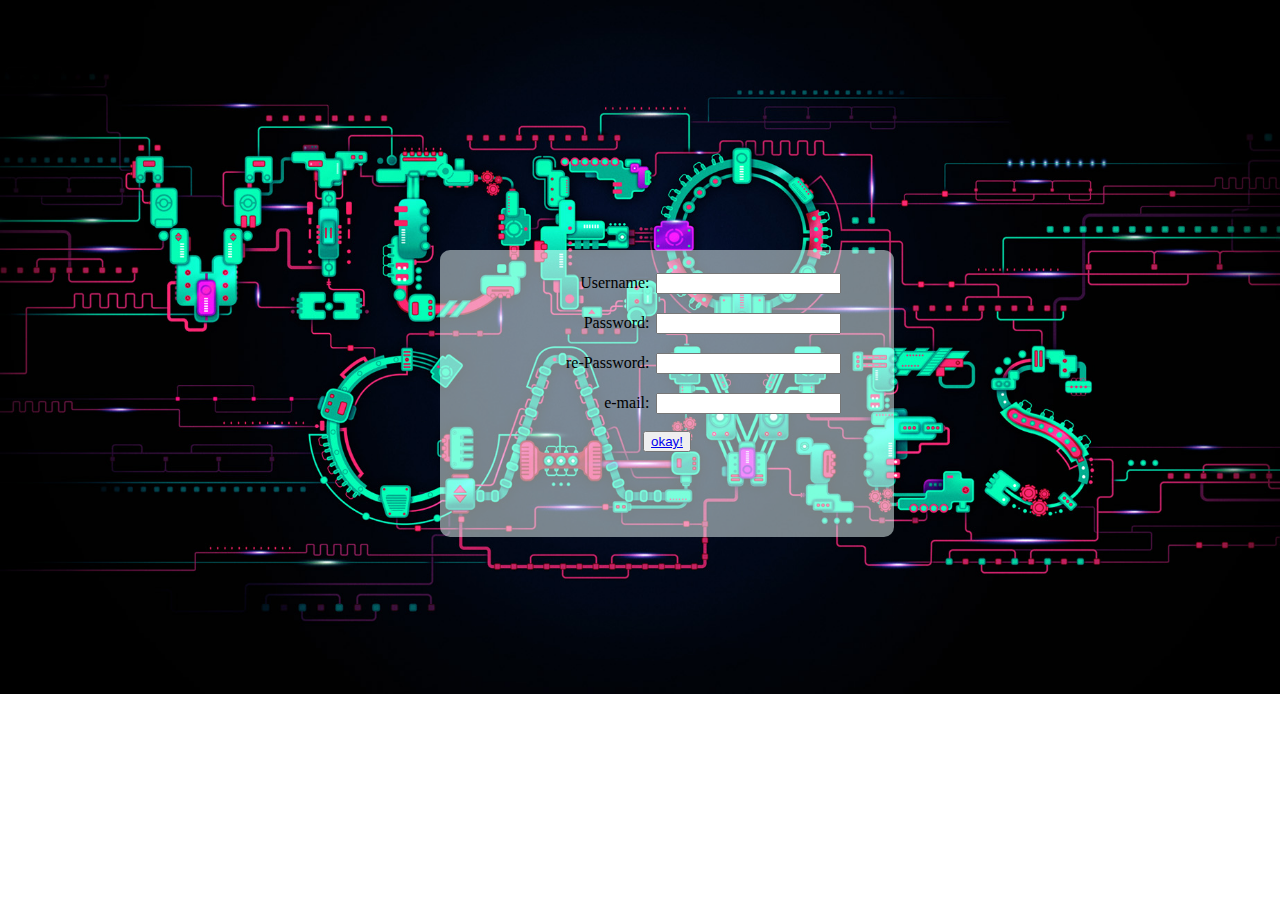
<file: templates/sign_up.html>
<!DOCTYPE html>
<html lang="en">
<head>
    <meta charset="UTF-8">
    <title>sign up</title>
    <link rel="stylesheet" href="../static/sign_up.css"/>
</head>

    <form action="">
    <div id="signup_frame">
        <p><label class="label_input">Username:</label><input type="text" id="Username" class="text_field"/></p>
        <p><label class="label_input">Password: </label><input type="password" id="Password" class="text_field"></p>
        <p><label class="label_input">re-Password: </label><input type="password" id="re-Password" class="text_field"></p>
        <p><label class="label_input">e-mail: </label><input type="text" id="e-mail" class="text_field"/></p>
        <button><a href="/login">okay!</a></button>
    </div>
</div>
</form>
</body>
</html>
</file>
<file: static/sign_up.css>
body{
	background-image: url("backgroud.jpg");
	background-size: 100%;
	background-repeat: no-repeat;
}

#signup_frame{
	width: 444px;
	height: 277px;
	padding: 5px;

	position: absolute;
	left: 50%;
	top: 50%;
	margin-left:-200px;
	margin-top: -200px;

	background-color: rgba(240,255,255,0.5);

	border-radius: 10px;
	text-align: center; 
}

form p > * {
	display: inline-block;
	vertical-align: middle;
}

label{
	 	cursor: pointer;
        display: inline-block;
        padding: 3px 6px;
        text-align: right;
        width: 150px;
        vertical-align: top;
     }

#signup_control{
	padding: 0 28px;
}
</file>
